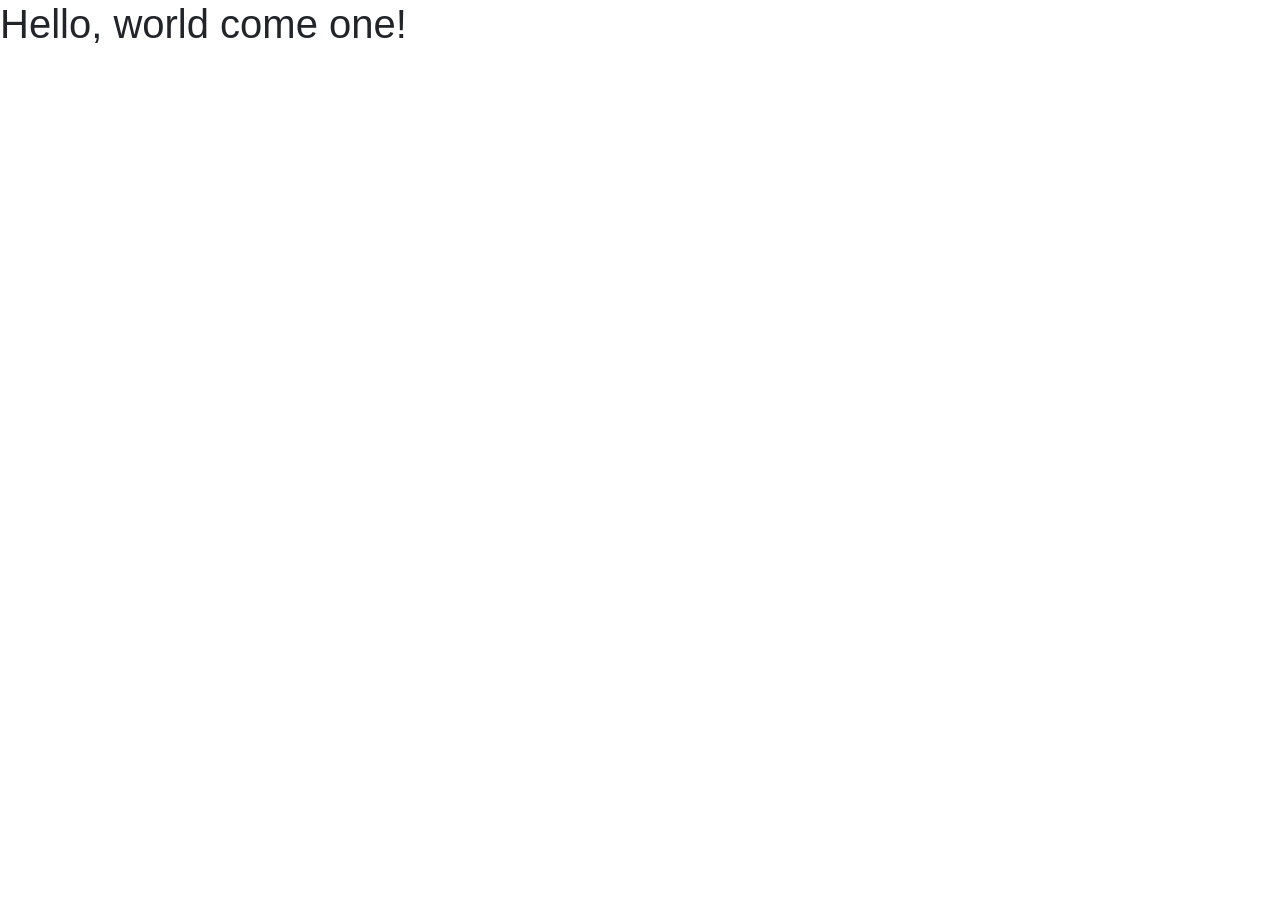
<file: form/enter/index.html>
<!doctype html>
<html lang="en">
  <head>
    <!-- Required meta tags -->
    <meta charset="utf-8">
    <meta name="viewport" content="width=device-width, initial-scale=1, shrink-to-fit=no">

    <!-- Bootstrap CSS -->
    <link rel="stylesheet" href="https://stackpath.bootstrapcdn.com/bootstrap/4.5.0/css/bootstrap.min.css" integrity="sha384-9aIt2nRpC12Uk9gS9baDl411NQApFmC26EwAOH8WgZl5MYYxFfc+NcPb1dKGj7Sk" crossorigin="anonymous">

    <title>Hello, world Yeah!</title>
  </head>
  <body>
    <h1>Hello, world come one!</h1>

    <!-- Optional JavaScript -->
    <!-- jQuery first, then Popper.js, then Bootstrap JS -->
    <script src="https://code.jquery.com/jquery-3.5.1.slim.min.js" integrity="sha384-DfXdz2htPH0lsSSs5nCTpuj/zy4C+OGpamoFVy38MVBnE+IbbVYUew+OrCXaRkfj" crossorigin="anonymous"></script>
    <script src="https://cdn.jsdelivr.net/npm/popper.js@1.16.0/dist/umd/popper.min.js" integrity="sha384-Q6E9RHvbIyZFJoft+2mJbHaEWldlvI9IOYy5n3zV9zzTtmI3UksdQRVvoxMfooAo" crossorigin="anonymous"></script>
    <script src="https://stackpath.bootstrapcdn.com/bootstrap/4.5.0/js/bootstrap.min.js" integrity="sha384-OgVRvuATP1z7JjHLkuOU7Xw704+h835Lr+6QL9UvYjZE3Ipu6Tp75j7Bh/kR0JKI" crossorigin="anonymous"></script>
  </body>
</html>
</file>
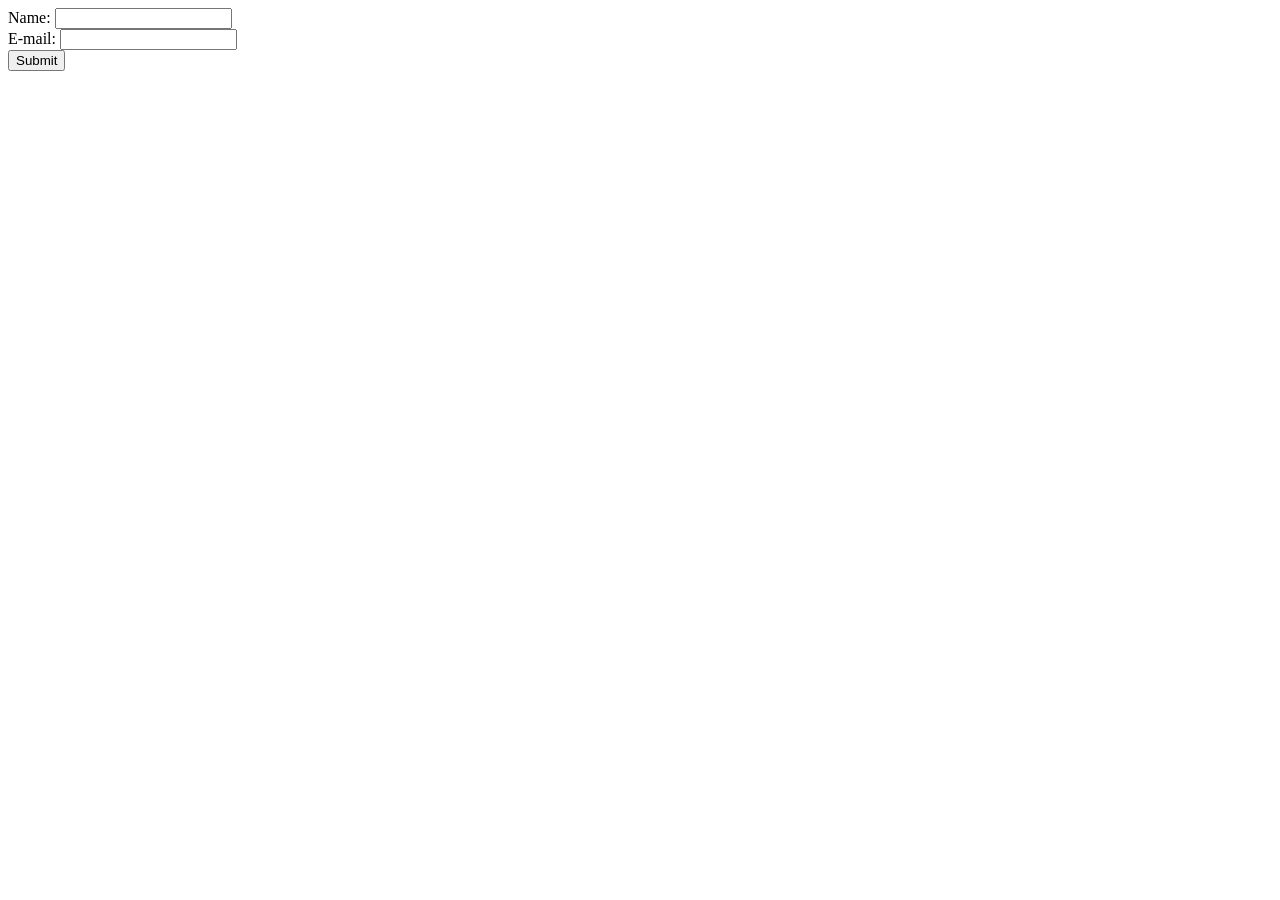
<file: mayuk.html>
<html>
    <body>
    <form action="index.php" method="post">
        Name: <input type="text" name="name"><br>
        E-mail: <input type="text" name="roll"><br>
        <input type="submit" name="sub">
    </form>
    </body>
</html>
</file>
